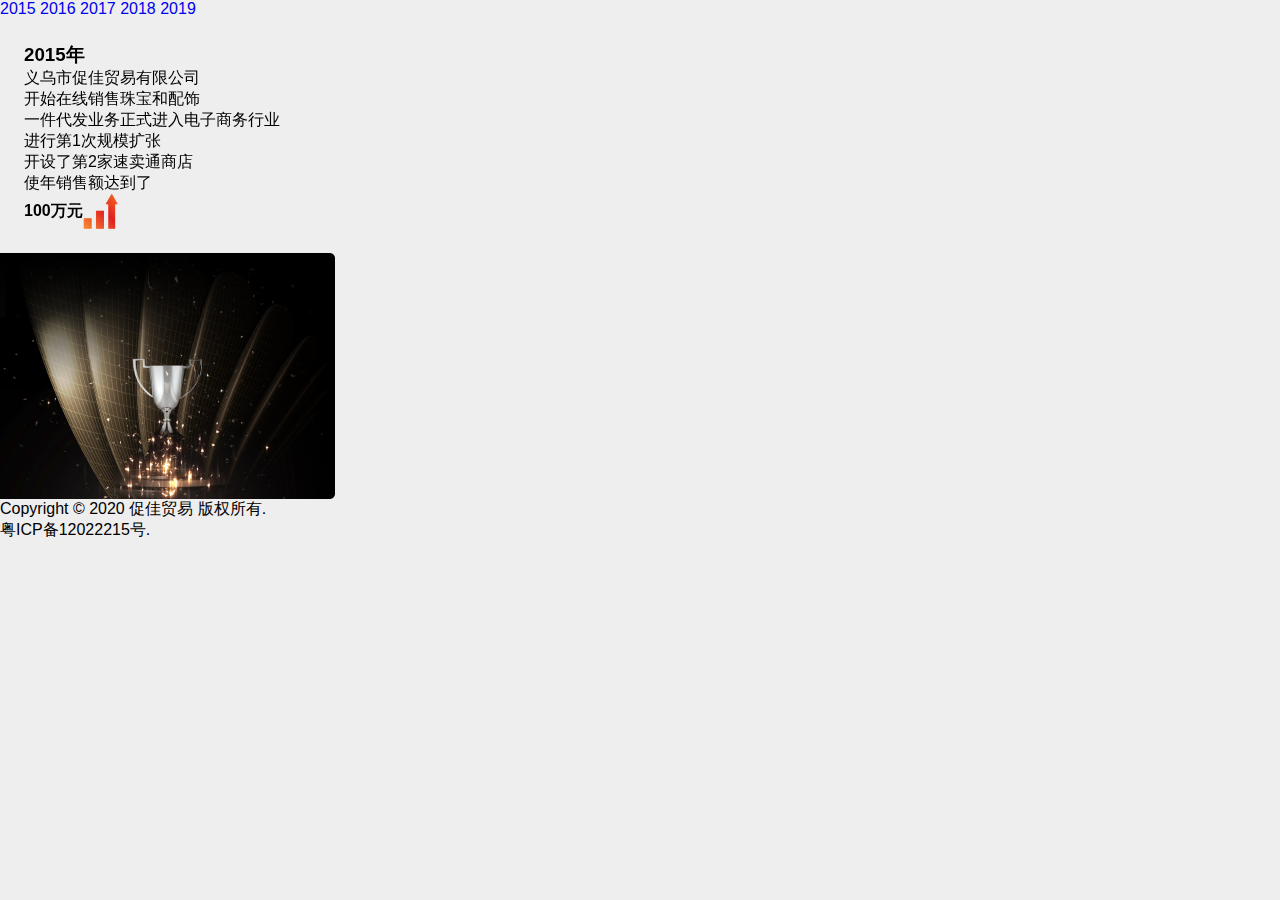
<file: mobile/course.html>
<!DOCTYPE html>
<html lang="en">

<head>
    <meta charset="UTF-8">
    <meta name="viewport" content="width=device-width,initial-scale=1.0, viewport-fit=cover">
    <title>course</title>
    <link rel="stylesheet" href="../css/swiper.min.css">
    <link rel="stylesheet" href="../css/index_m.css">
</head>

<body>
    <div class="coursePage">
        <div class="fixedtop">
            <div class="topline">

            </div>
            <div class="courseTab">
                <a href="#" class="active">2015</a>
                <a href="#">2016</a>
                <a href="#">2017</a>
                <a href="#">2018</a>
                <a href="#">2019</a>
            </div>
        </div>
        <div class="swiper-container swiper-container2">
            <div class="swiper-wrapper">
                <div class="swiper-slide">
                    <h3>2015年</h3>
                    <p>
                        义乌市促佳贸易有限公司<br>
                        开始在线销售珠宝和配饰<br>
                        一件代发业务正式进入电子商务行业<br>
                        进行第<span>1</span>次规模扩张<br>
                        开设了第<span>2</span>家速卖通商店<br>
                        使年销售额达到了
                    </p>
                    <h4>100万元<img src='../static/imgs/up.png' alt='' /></h4>                  
                </div>
                <div class="swiper-slide">
                    <h3>2016年</h3>
                    <p>
                        进行第<span>2</span>次规模扩张<br>
                        调整控制流程，优化综合管理<br>
                        品控标准化<br>
                        大客户增<span>+</span><br>
                        速卖通店铺<span>+</span><br>
                        使年销售额达到了
                    </p>
                    <h4>800万<img src='../static/imgs/up.png' alt='' /></h4>
                </div>
                <div class="swiper-slide">
                    <h3>2017年</h3>
                    <p>
                        成立杭州分公司<br>
                        进行第<span>3</span>次团队规模扩张<br>
                        第<span>2</span>个仓库深圳建立<br>
                        继续开设速卖通店铺，建设官方网站。<br>
                        第三方卖家增<span>+</span><br>
                        使年销售额达到了
                    </p>
                    <h4>1600万<img src='../static/imgs/up.png' alt='' /></h4>
                </div>
                <div class="swiper-slide">
                    <h3>2018年</h3>
                    <p>
                        第<span>4</span>次规模扩张<br>
                        员工规模达到<span>350</span>人<br>
                        第<span>3</span>个仓库在美国建立<br>
                        在线业务平台正式启用<br>
                        订单业务自动化<br>
                        使年销售额达到了
                    </p>
                    <h4>1亿<img src='../static/imgs/up.png' alt='' /></h4>
                </div>
                <div class="swiper-slide">
                    <h3>2019年</h3>
                    <p>
                        第<span>5</span>次规模扩张<br>
                        第<span>4</span>个仓库在美国建立<br>
                        第<span>5</span>个仓库在泰国建立<br>
                        上线手机APP和CJPacket<br>
                        推出品牌定制业务<br>
                        同年销售额达到了                       
                    </p>
                    <h4>5亿<img src='../static/imgs/up.png' alt='' /></h4>
                </div>
            </div>
        </div>
        <div class="courseImg">
            <img src="../static/imgs/course2.png" alt="">
        </div>
        <div class="footer">
            <p>Copyright © 2020 促佳贸易 版权所有.<br>粤ICP备12022215号.</p>
        </div>
    </div>


    <script src="../js/jquery.js"></script>
    <script src="../js/swiper.min.js"></script>
    <script src="../js/pages_m.js"></script>
</body>

</html>
</file>
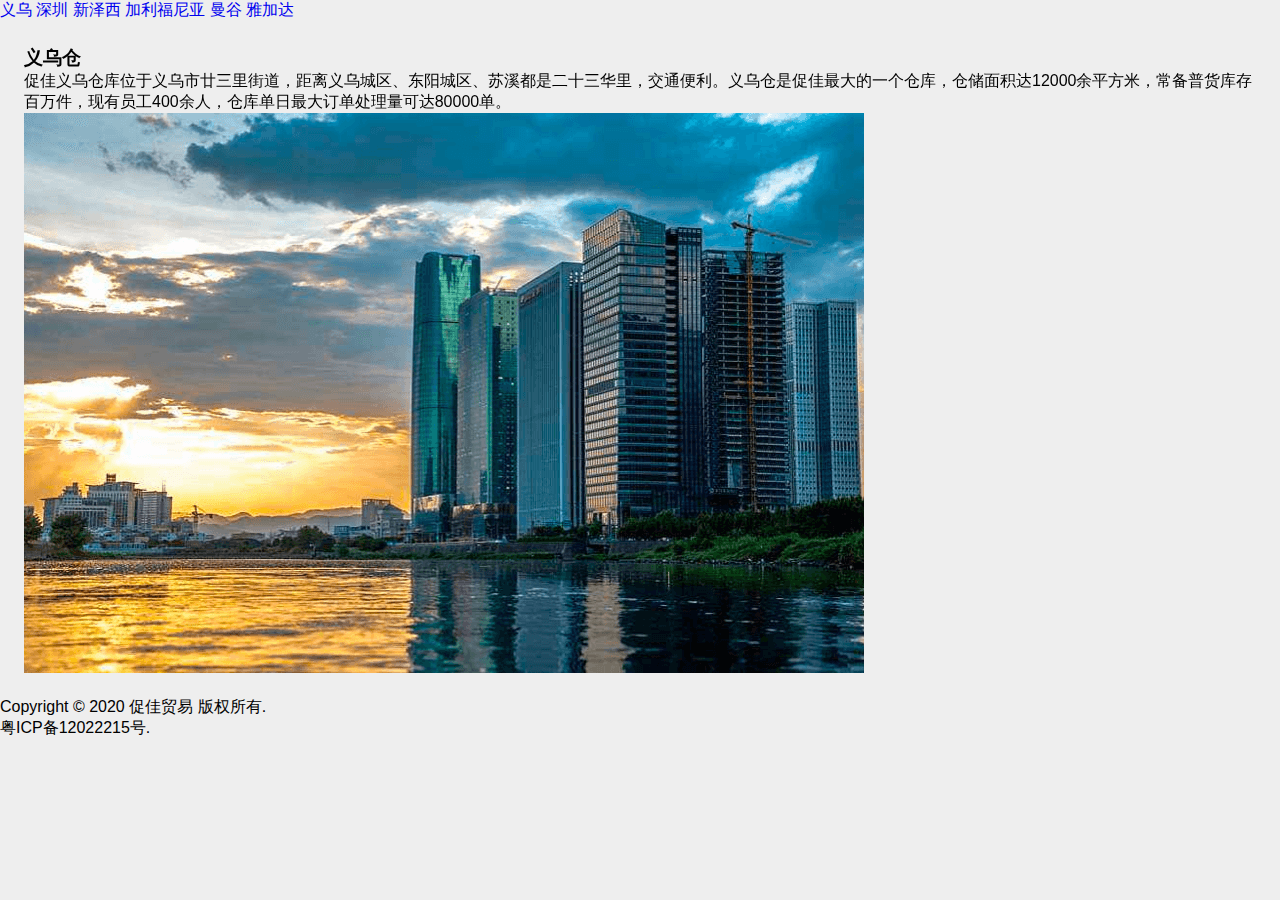
<file: mobile/warehouse.html>
<!DOCTYPE html>
<html lang="en">

<head>
    <meta charset="UTF-8">
    <meta name="viewport" content="width=device-width,initial-scale=1.0, viewport-fit=cover">
    <title>warehouse</title>
    <link rel="stylesheet" href="../css/swiper.min.css">
    <link rel="stylesheet" href="../css/index_m.css">
</head>

<body>
    <div class="warehousePage">
        <div class="fixedtop">
            <div class="topline">

            </div>
            <div class="warehouseTab">
                <a href="#" class="active">义乌</a>
                <a href="#">深圳</a>
                <a href="#">新泽西</a>
                <a href="#">加利福尼亚</a>
                <a href="#">曼谷</a>
                <a href="#">雅加达</a>
            </div>
        </div>
        <div class="swiper-container swiper-container1">
            <div class="swiper-wrapper">
                <div class="swiper-slide">
                    <h3>义乌仓</h3>
                    <p>促佳义乌仓库位于义乌市廿三里街道，距离义乌城区、东阳城区、苏溪都是二十三华里，交通便利。义乌仓是促佳最大的一个仓库，仓储面积达12000余平方米，常备普货库存百万件，现有员工400余人，仓库单日最大订单处理量可达80000单。</p>
                    <img src="../static/imgs/yw.png" alt="">
                </div>
                <div class="swiper-slide">
                    <h3>深圳仓</h3>
                    <p>促佳深圳仓库位于深圳市龙岗区，龙岗区是深圳市东北部的交通枢纽，拥有便捷的交通运输网络。深圳仓是促佳第二个建立的仓库，仓储面积6000余平方米，主要库存3C电子类商品。现有员工120余人，仓库单日最大订单处理量为30000单。</p>
                    <img src="../static/imgs/sz.png" alt="">
                </div>
                <div class="swiper-slide">
                    <h3>美东仓</h3>
                    <p>2019年设立于新泽西州。仓储面积6000余平方米，现有员工100余人，仓库单日最大订单处理量20000单。</p>
                    <img src="../static/imgs/xzx.png" alt="">
                </div>
                <div class="swiper-slide">
                    <h3>美西仓</h3>
                    <p>加利福尼亚洲位于西岸，面向太平洋，同时也是国际货运中心，2018年加州建仓，辐射美国中西部地区。货物最快3日内送达。仓储面积6000余平方米，现有员工100余人，仓库单日最大订单处理量20000单。</p>
                    <img src="../static/imgs/jlfny.png" alt="">
                </div>
                <div class="swiper-slide">
                    <h3>泰国仓</h3>
                    <p>促佳泰国仓于2019年底设立于泰国曼谷。设有两个分仓，一个仓库面积8000余平方米，员工60余人，单日最大订单处理15000单；另一个仓库面积4000余平方米，员工35余人，单日最大订单处理4500单。</p>
                    <img src="../static/imgs/mg.png" alt="">
                </div>
                <div class="swiper-slide">
                    <h3>印尼仓</h3>
                    <p>促佳印尼仓于2019年底筹划，2020年将正式投入使用。仓库面积9500余平方米，员工65余人，投入使用后单日最大订单处理量将达20000单。</p>
                    <img src="../static/imgs/yjd.png" alt="">
                </div>
            </div>
        </div>
        <div class="footer">
            <p>Copyright © 2020 促佳贸易 版权所有.<br>粤ICP备12022215号.</p>
        </div>
    </div>


    <script src="../js/jquery.js"></script>
    <script src="../js/swiper.min.js"></script>
    <script src="../js/pages_m.js"></script>
</body>

</html>
</file>
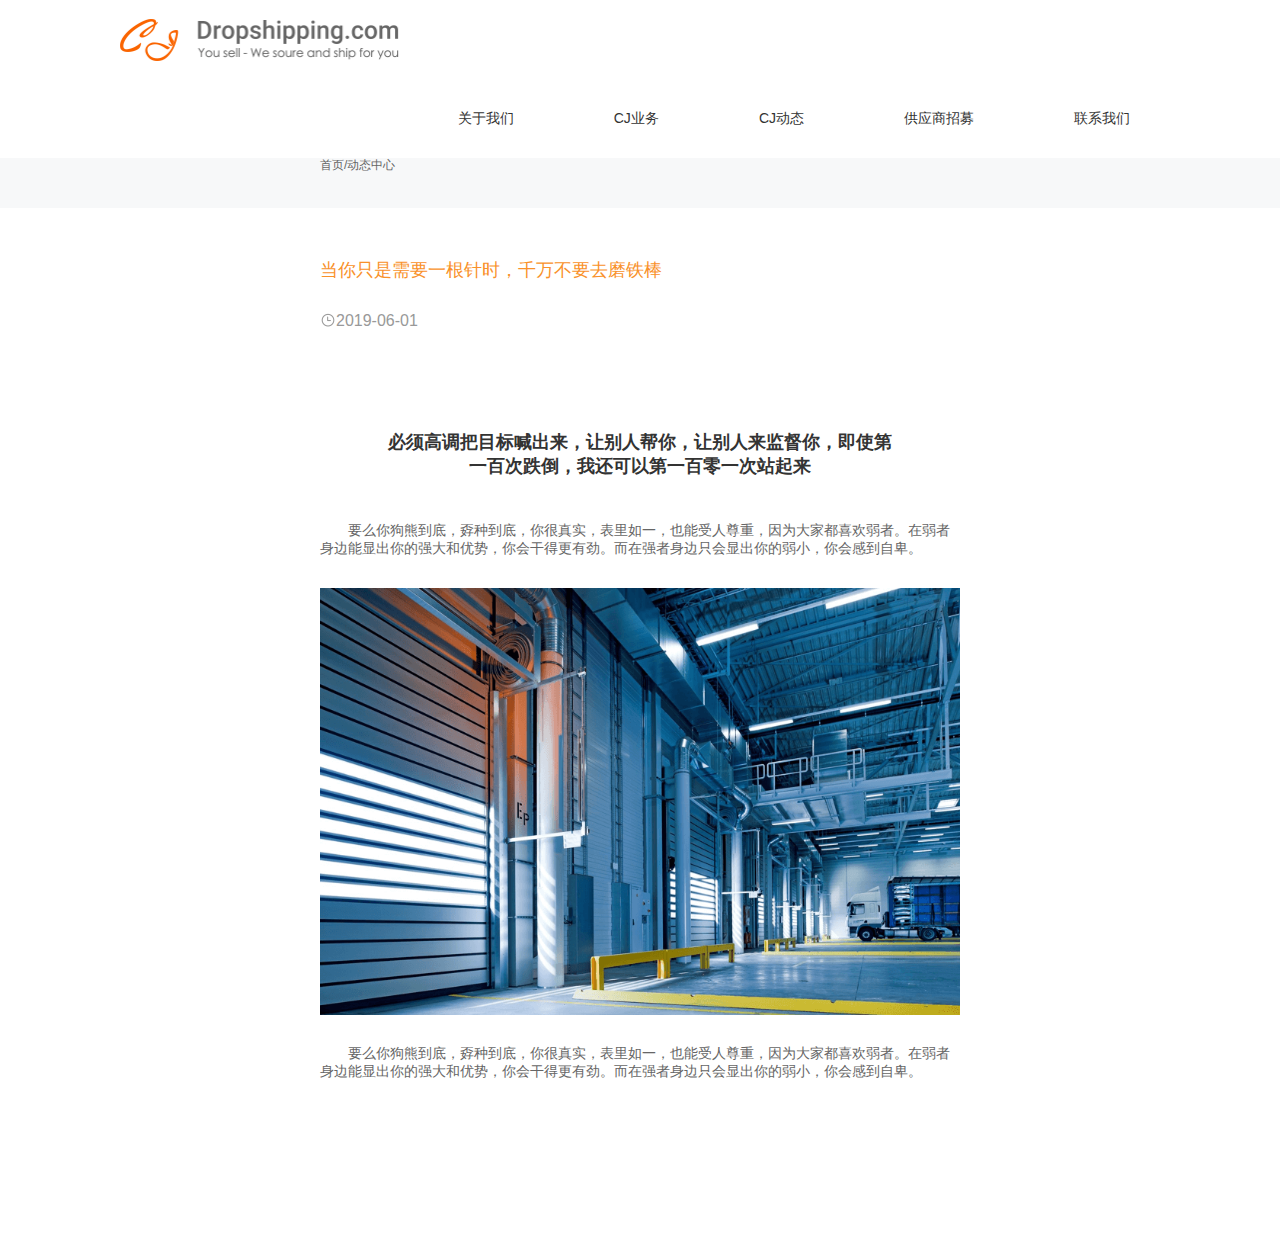
<file: pages/dynamDetail.html>
<!DOCTYPE html>
<html lang="en">

<head>
  <meta charset="utf-8">
  <title></title>
  <link rel="stylesheet" href="../css/index.css">
  <link rel="stylesheet" href="../css/dynamic.css">
</head>

<body>
  <div class="dynamic dynamDetail">
    <header>
      <img src="../static/imgs/logo2.png" alt="" class="logo">
      <div class="nav">
        <a href="index.html">关于我们</a>
        <a href="index.html#4">CJ业务</a>
        <a href="dynamic.html">CJ动态</a>
        <a href="https://suppliers.cjdropshipping.cn/zh/supplierEntry" target="_blank">供应商招募</a>
        <a  href="index.html#5">联系我们</a>
      </div>
    </header>
    <div class="title">
      <h2>动态中心</h2>
      <p>首页/动态中心</p>
    </div>
    <div class="content">
      <h2>当你只是需要一根针时，千万不要去磨铁棒</h2>
      <p class="time"><img src="../static/imgs/time.png" alt="">2019-06-01</p>
      <h3>必须高调把目标喊出来，让别人帮你，让别人来监督你，即使第一百次跌倒，我还可以第一百零一次站起来</h3>
      <p>	要么你狗熊到底，孬种到底，你很真实，表里如一，也能受人尊重，因为大家都喜欢弱者。在弱者身边能显出你的强大和优势，你会干得更有劲。而在强者身边只会显出你的弱小，你会感到自卑。</p>
      <img src="../static/imgs/jlfny.png" alt="">
      <p>	要么你狗熊到底，孬种到底，你很真实，表里如一，也能受人尊重，因为大家都喜欢弱者。在弱者身边能显出你的强大和优势，你会干得更有劲。而在强者身边只会显出你的弱小，你会感到自卑。</p>
    </div>
  </div>

  <script src="../js/jquery.js"></script>
</body>

</html>
</file>
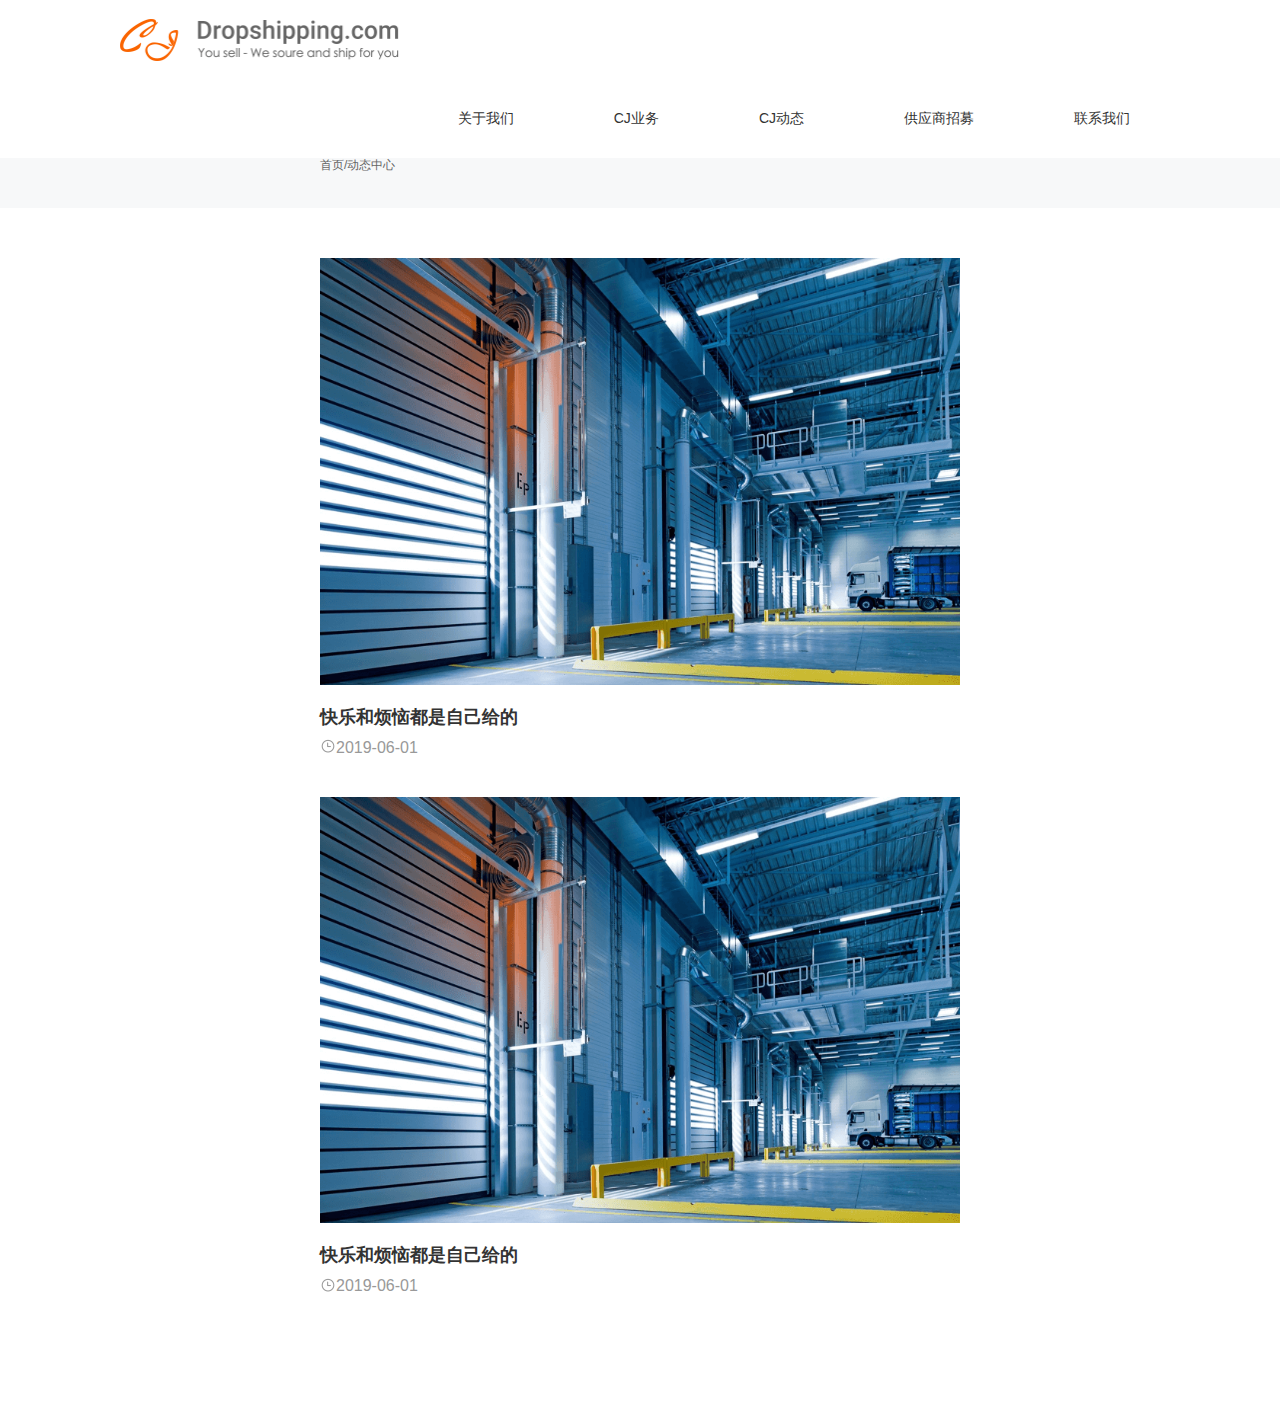
<file: pages/dynamic.html>
<!DOCTYPE html>
<html lang="en">

<head>
  <meta charset="utf-8">
  <title></title>
  <link rel="stylesheet" href="../css/index.css">
  <link rel="stylesheet" href="../css/dynamic.css">
</head>

<body>
  <div class="dynamic">
    <header>
      <img src="../static/imgs/logo2.png" alt="" class="logo">
      <div class="nav">
        <a href="index.html">关于我们</a>
        <a href="index.html#4">CJ业务</a>
        <a href="dynamic.html">CJ动态</a>
        <a href="https://suppliers.cjdropshipping.cn/zh/supplierEntry" target="_blank">供应商招募</a>
        <a href="index.html#5">联系我们</a>
      </div>
    </header>
    <div class="title">
      <h2>动态中心</h2>
      <p>首页/动态中心</p>
    </div>
    <div class="content">
      <ul>
        <li>
          <img src="../static/imgs/jlfny.png" alt="">
          <h3>快乐和烦恼都是自己给的</h3>
          <p class="time"><img src="../static/imgs/time.png" alt="">2019-06-01</p>
        </li>
        <li>
          <img src="../static/imgs/jlfny.png" alt="">
          <h3>快乐和烦恼都是自己给的</h3>
          <p class="time"><img src="../static/imgs/time.png" alt="">2019-06-01</p>
        </li>
      </ul>
    </div>
  </div>

  <script src="../js/jquery.js"></script>
  <script>
    $(".content li").click(function () {
      location.href = "dynamDetail.html"
    })
    $(window).scroll(function () {
      var scrollTop = parseFloat($(this).scrollTop()),
        scrollHeight = $(document).height(),
        windowHeight = parseFloat($(this).height()),
        totalHeight = scrollTop + windowHeight;

      if (scrollTop + windowHeight >= scrollHeight - 0.7) {
        console.log("加载")
      }
    });
  </script>
</body>

</html>
</file>
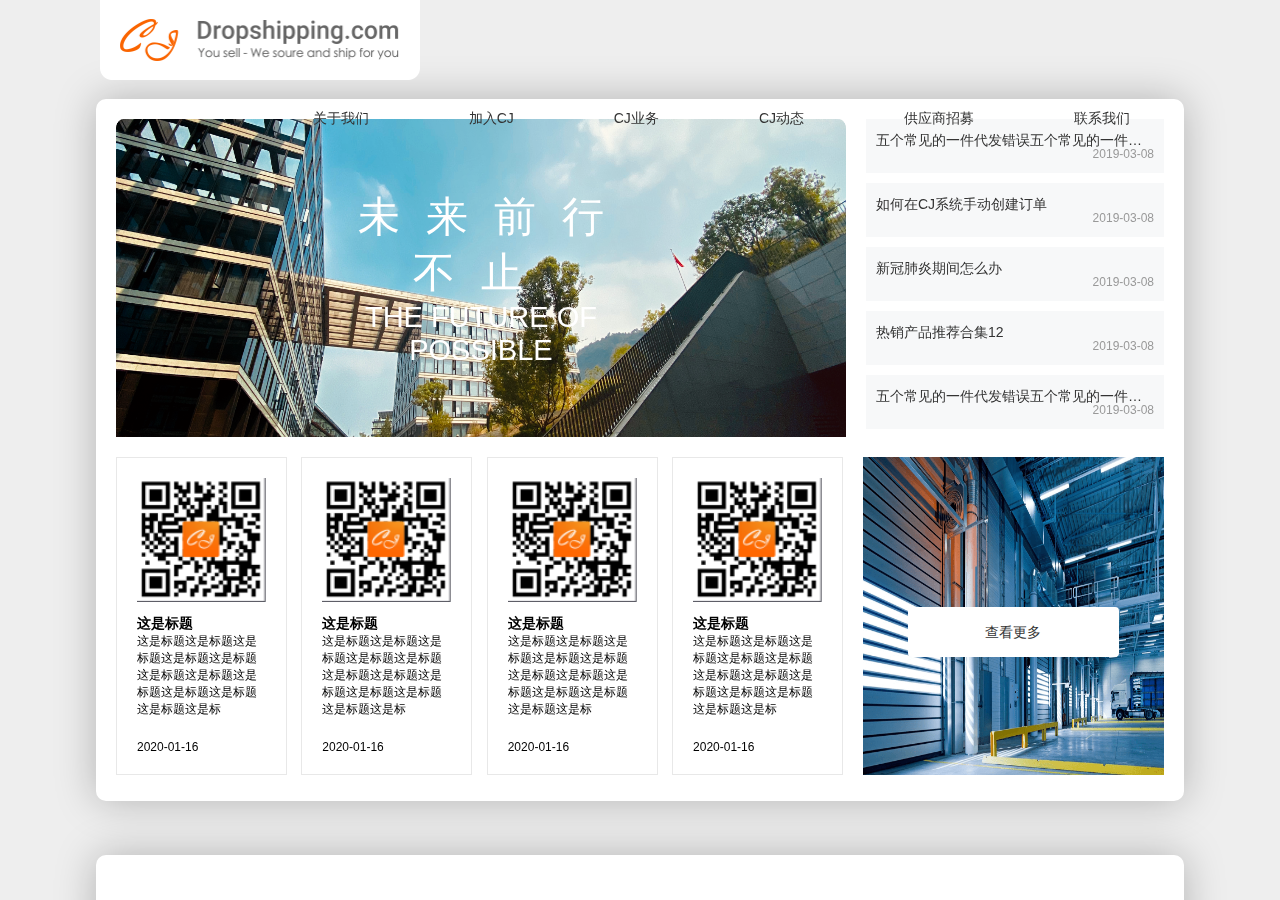
<file: pages/news.html>
<!DOCTYPE html>
<html lang="en">

<head>
  <meta charset="utf-8">
  <title></title>
  <link rel="stylesheet" href="../css/swiper.min.css">
  <link rel="stylesheet" href="../css/index.css">
  <link rel="stylesheet" href="../css/news.css">
</head>

<body>
  <div class="swiper-container swiper-container-v swiper-no-swiping">
    <div class="box bo1">
    </div>
    <div class="box bo2">
    </div>
    <header>
      <img src="../static/imgs/logo2.png" alt="" class="logo">
      <div class="nav">
        <a href="index.html">关于我们</a>
        <a>加入CJ</a>
        <a>CJ业务</a>
        <a href="news.html">CJ动态</a>
        <a href="https://suppliers.cjdropshipping.cn/zh/supplierEntry" target="_blank">供应商招募</a>
        <a>联系我们</a>
      </div>
    </header>
    <div class="swiper-wrapper">
      <div class="swiper-slide news">
        <div class="inner">
          <div class="flexBox" style="margin-bottom: 20px;"> 
            <div class="banner">
              <div>
                <h3>未来前行不止</h3>
                <p>THE FUTURE OF POSSIBLE</p>
              </div>
            </div>
            <ul>
              <li>
                <h5>五个常见的一件代发错误五个常见的一件代发错误五个常见的一</h5>
                <p>2019-03-08</p>
              </li>
              <li>
                <h5>如何在CJ系统手动创建订单</h5>
                <p>2019-03-08</p>
              </li>
              <li>
                <h5>新冠肺炎期间怎么办</h5>
                <p>2019-03-08</p>
              </li>
              <li>
                <h5>热销产品推荐合集12</h5>
                <p>2019-03-08</p>
              </li>
              <li>
                <h5>五个常见的一件代发错误五个常见的一件代发错误五个常见的一</h5>
                <p>2019-03-08</p>
              </li>
            </ul>
          </div>
          <div class="flexBox">
            <div class="smallBoxs">
              <div class="lis">
                <img src="../static/imgs/ewm.png" alt="">
                <h4>这是标题</h4>
                <p>这是标题这是标题这是标题这是标题这是标题这是标题这是标题这是标题这是标题这是标题这是标题这是标</p>
                <p>2020-01-16</p>
              </div>
              <div class="lis">
                <img src="../static/imgs/ewm.png" alt="">
                <h4>这是标题</h4>
                <p>这是标题这是标题这是标题这是标题这是标题这是标题这是标题这是标题这是标题这是标题这是标题这是标</p>
                <p>2020-01-16</p>
              </div>
              <div class="lis">
                <img src="../static/imgs/ewm.png" alt="">
                <h4>这是标题</h4>
                <p>这是标题这是标题这是标题这是标题这是标题这是标题这是标题这是标题这是标题这是标题这是标题这是标</p>
                <p>2020-01-16</p>
              </div>
              <div class="lis">
                <img src="../static/imgs/ewm.png" alt="">
                <h4>这是标题</h4>
                <p>这是标题这是标题这是标题这是标题这是标题这是标题这是标题这是标题这是标题这是标题这是标题这是标</p>
                <p>2020-01-16</p>
              </div>
            </div>
            <div class="more">
              <a href="">查看更多</a>
            </div>
          </div>
        </div>
      </div>
      <div class="swiper-slide">
        dcfdsfdsf
      </div>
    </div>
  </div>

  <script src="../js/jquery.js"></script>
  <script src="../js/swiper.min.js"></script>
  <script src="../js/news.js"></script>
</body>

</html>
</file>
<file: css/dynamic.css>
body{
  background: #fff;
  height:auto;
}
header {
  background: #fff;
}
header .nav a{
  color:#333;
}
.dynamic .title{
  height:128px;
  background-color: #F7F8F9;
  margin-top: 80px;
  padding:33px 25%;
  box-sizing: border-box;
}
.dynamic .title h2{
  font-weight:400;
  font-size: 32px;
  color:#666;
  font-family:PingFangSC-Regular,PingFang SC;
}
.dynamic .title p{
  font-size: 12px;
  color:#666;
}
.dynamic .content{
  padding:10px 25% 124px;
}
.dynamic .content li{
  margin-top: 40px;
  cursor: pointer;
}
.dynamic .content li img,.dynamDetail  .content img{
  width:100%;
}
.dynamic .content li h3{
  margin:20px 0 10px;
  color:#333;
  font-size: 18px;
}
.dynamDetail .content{
  background-color: #fff;
}
.dynamDetail .content h2{
  font-size: 18px;
  color:#F9912A;
  font-weight: normal;
  margin:40px 0 20px;
}
.dynamDetail  .content h3{
  text-align: center;
  width:80%;
  margin:100px auto 44px;
  font-size: 18px;
  color:#333;
}
.dynamDetail  .content p{
  font-size: 14px;
  color:#666;
  text-indent: 28px;
  margin: 30px 0;
}

.content p.time{
  font-size: 16px;
  color:#999;
  text-indent: 0;
}
.content p.time img{
  width:16px;
  position: relative;
  top:-2px;
}
</file>
<file: css/news.css>
header .nav a{
  color:#333;
}

.news .inner{
  box-shadow:0px 0px 40px 0px rgba(0,0,0,0.25);
  border:none;
  padding:20px;
  box-sizing: border-box;
  background-color: #fff;
}
.flexBox{
  height:48%;
  display: flex;
  justify-content: space-between;
  align-items: center;
}
.flexBox>div{
  height:100%;
}
.flexBox>div img{
  width:100%;
  height:100%;
}
.flexBox .banner{
  width:71%;
  background:url(../static/imgs/hz.png) no-repeat;
  background-size: 100% 100%;
  position: relative;
  margin-right: 20px;
}
.flexBox .banner div{
  color:#fff;
  text-align: center;
  position: absolute;
  top:50%;
  left:50%;
  transform: translate(-50%,-50%);
}
.flexBox .banner div h3{
  font-size:42px;
  letter-spacing:26px;
  font-weight: 500;
  text-indent: 26px;
}
.flexBox .banner div p{
  font-size: 29px;
}
.flexBox ul{
  width:29%;
  height:100%;
  overflow: auto;
}
.flexBox ul li{
  height:17%;
  padding:14px 10px;
  background-color: #F7F8F9;
  margin-bottom: 10px;
  box-sizing: border-box;
}
.flexBox ul li h5{
  font-size: 14px;
  font-weight:400;
  line-height:1;
  color:#333;
  text-overflow: ellipsis;
  overflow: hidden;
  white-space: nowrap;
}
.flexBox ul li p{
  text-align: right;
  font-size: 12px;
  color:#999;
}
.flexBox .smallBoxs{  
  width:70%;
  margin-right: 20px;
  display: flex;
  justify-content: space-between;
  align-items: center;
}
.flexBox .smallBoxs .lis{
  width:23.5%;
  height:100%;
  padding:20px;
  box-sizing: border-box;
  border:1px solid #E8E8E8;
  position: relative;
}
.smallBoxs .lis img{
  width:100%;
  height:45%;
  margin-bottom: 10%;
}
.lis h4{
  font-size: 14px;
}
.lis p{
  font-size: 12px;
}
.lis p:last-child{
  position: absolute;
  bottom:20px;
  left:20px;
}
.more{
  width:29%;
  background: url(../static/imgs/jlfny.png)no-repeat;
  background-size: 100% 100%;
}
.more a{
  display: block;
  width:70%;
  line-height:50px;
  background-color: #fff;
  color:#333;
  font-size: 14px;
  text-align: center;
  border-radius:4px;
  margin:50% auto;
}
</file>
<file: css/index_m.css>
@import 'reset.css';


html,
body {
  position: relative;
  height: 100%;
  background: #eee;
  font-family: Helvetica Neue, Helvetica, Arial, sans-serif;
  color: #000;
}
.swiper-container {
  width: 100%;
  height: 100%;
}
.swiper-slide {
  padding:1.5rem;
  box-sizing: border-box;
  overflow: auto;
  -webkit-overflow-scrolling: touch;
}

.home,.info {
  background-color: #fff;
  position: relative;
}
.home .logo{
  width:12rem;
  position: absolute;
  top:0;
  left:1.5rem;
}
.home .title{
  text-align: center;
  margin:5rem auto 3rem;
}
.home .title p{
  font-size: 1rem;
  color:#666;
}
.home .title p:first-child{
  font-size: 2.4rem;
  color:#333;
  font-weight:600;
  margin-bottom: .4rem;
}
.home video{
  width:100%;
  height:27rem;
  object-fit:fill;
  border-radius: 2rem;
}
.seller{
  background:#F4F4F4 url(../static/imgs/seller.png) 0 50% no-repeat;
  background-size: 100% 80%;
}
.seller .text,.product .text{
  margin-top:25%;
  padding:0 1.5rem;
  color:#333;
}
.seller .text p:first-child{
  font-weight: 200;
  font-size: .8rem;
  margin-bottom: .5rem;
}
.text h3{
  font-size: 1.3rem;
  font-weight: 500;
  position: relative;
}
.text h3:after{
  content: "";
  width:6rem;
  height:1px;
  background: #F7A85A;
  position: absolute;
  bottom:-1rem;
  left:0;
}
.text p{
  margin-top: 3rem;
  font-size: 1rem;
  line-height: 1.5;
}
.product{
  background:#8B5C26 url(../static/imgs/product.png) 0 50% no-repeat;
  background-size: 100% 80%;
}
.product .text{
  color:#fff;
}
.warehouse,.course,.subscribe{
  background: #000;
  color:#fff;
}
.warehouse .inner,.course .inner{
  width:100%;
  height:80%;
  border:1px solid #979797;
  border-radius: 9px;
  margin:20% auto;
  background: url(../static/imgs/earth.png) right bottom no-repeat;
  position: relative;
}
.warehouse .text,.course .text{
  padding:1.5rem;
}
.inner button{
  color:#fff;
  background: #000;
  border-radius:8px;
  border:1px solid rgba(247,168,90,1);
  font-size: 1rem;
  width:8rem;
  height:3rem;
  position: absolute;
  bottom:1.5rem;
  left:1.5rem;
  padding-right: .7rem;
}
.inner button i {
  border: solid #F7A85A;
  border-width: 0 1px 1px 0;
  display: inline-block;
  padding: 3px;
  margin-left: .5rem;
}
.inner button .right {
  transform: rotate(-45deg);
  -webkit-transform: rotate(-45deg);
}
.course .inner{
  background: url(../static/imgs/course.png) center bottom no-repeat;
  background-size: 100% 45%;
}
.info,.subscribe{
  height:35rem!important;
}
.info h3{
  text-align: center;
  font-size: 1.3rem;
  color:#333;
  position: relative;
  margin-bottom: 3rem;
}
.info h3:after{
  content: "";
  width:3rem;
  height:1px;
  background: #F7A85A;
  position: absolute;
  bottom:-1rem;
  left:50%;
  margin-left: -1.5rem;
}
.info p,.subscribe p{
  color:#666;
  font-size: 1rem;
  margin-bottom: .7rem;
  padding-left: 3.5rem;
}
.info p.weight{
  color:#333;
}
#container {
  width: 100%;
  height: 12rem;
  margin-bottom: 6rem;
}
.subscribe .ewm{
  width:8rem;
  height:8rem;
  border:1px solid #686B6E;
  padding:.4rem;
  margin:4.5rem auto 3rem;
}
.subscribe .ewm img{
  width:100%;
}
.subscribe p{
  color:#9FA3A6;
}
.subscribe p.weight{
  color:#FFF;
}
.subscribe .cjlogo{
  display: block;
  margin:2rem auto;
}
.subscribe .links{
  padding-left: 3.5rem;
}
.subscribe a{
  color:#A8ACAF;
  margin-right: 1rem;
}
.subscribe.swiper-slide{
  padding:0;
}
.subscribe hr{
  margin-top: 2rem;
  background-color: #686B6E;
  height:1px;
  border:none;
}
.subscribe p.yj{
  text-align: center;
  margin-top: 2rem;
  padding-left: 0;
}
</file>
<file: css/index.css>
@import 'reset.css';


html,
body {
  position: relative;
  height: 100%;
  background: #eee;
  font-family: Helvetica Neue, Helvetica, Arial, sans-serif;
  font-size: 14px;
  color: #000;
}

.swiper-container {
  width: 100%;
  height: 100%;
}

.swiper-slide {
  font-size: 18px;
  display: -webkit-box;
  display: -ms-flexbox;
  display: -webkit-flex;
  display: flex;
  -webkit-box-pack: center;
  -ms-flex-pack: center;
  -webkit-justify-content: center;
  justify-content: center;
  -webkit-box-align: center;
  -ms-flex-align: center;
  -webkit-align-items: center;
  align-items: center;
}

#swiper-container2 .swiper-slide {
  font-size: 18px;
  height: auto;
  -webkit-box-sizing: border-box;
  box-sizing: border-box;
  display: block;
  color: #fff;
  padding-bottom: 30px;

}

video.indexV {
  position: fixed;
  right: 0;
  bottom: 0;
  min-width: 100%;
  min-height: 100%;
  width: auto;
  height: auto;
  z-index: 0;
  -webkit-filter: grayscale(20%);
}

header {
  position: fixed;
  width: 100%;
  top: 0;
  right: 0;
  left: 0;
  z-index: 999;
  padding: 0 100px;
  box-sizing: border-box;
}

header .logo {
  width: 320px;
}

header .nav {
  display: flex;
  float: right;
}

header .nav a {
  margin: 30px 50px;
  font-size: 14px;
  cursor: pointer;
  color: #fff;
}

.home,
.company,
.course {
  background-color: #161616;
}

.home div {
  position: absolute;
  top: 50%;
  left: 50%;
  transform: translate(-50%, -50%);
}

.home div p {
  color: #fff;
  font-size: 32px;
  text-align: center;
}

.home div p:first-child {
  font-size: 72px;
  margin-bottom: 17px;
}

.home div p span:first-child {
  margin-right: 42px;
}

.home .mouse {
  position: absolute;
  bottom: 80px;
  width: 34px;
  animation: myfirst 1s ease infinite;
}

.home .mouse img {
  width: 100%;
}

@keyframes myfirst {
  from {
    bottom: 80px
  }

  to {
    bottom: 100px;
  }
}

@-webkit-keyframes myfirst

/* Safari 与 Chrome */
  {
  from {
    bottom: 80px;
  }

  to {
    bottom: 100px;
  }
}

.box {
  background-color: #fff;
  border-radius: 10px;
  height: 82%;
  width: 85%;
  position: absolute;
  z-index: 10;
  left: 50%;
  margin-left: -42.5%;
  box-shadow: 0px 0px 40px 0px rgba(0, 0, 0, 0.25);
  pointer-events: none;
}

.bo1 {
  top: 95%;
  opacity: 1;
}

.bo2 {
  top: 100%;
  opacity: 0;
}

.inner {
  height: 79%;
  width: 85%;
  border-radius: 10px;
  border: 1px solid #979797;
  position: relative;
  overflow: hidden;
  /* background: url(../static/imgs/nodata.png) center center no-repeat; */
}

.seller,
.product {
  background-color: #fff;
}

.seller .inner:after {
  content: "";
  width: 0;
  height: 0;
  border-bottom: 450px solid #F2F2F2;
  border-left: 600px solid transparent;
  position: absolute;
  right: 0;
  bottom: 0;
  z-index: 4;
}

.seller .inner div {
  color: #333;
  font-size: 18px;
  padding-left: 12%;
}

.seller h3 {
  font-size: 52px;
  width: 262px;
  position: relative;
  margin: 15% 0 5% 0;
  font-weight: 500;
}

.seller h3 small {
  position: absolute;
  right: -60px;
  bottom: 10px;
  font-family: PingFangSC-Ultralight, PingFang SC;
  font-weight: 200;
  color: rgba(51, 51, 51, 1);
}

.seller p {
  width: 509px;
  line-height: 1.5;
}

.seller .head,
.seller .text {
  display: none;
}

.seller .person1 {
  position: absolute;
  width: 30%;
  right: 26%;
  bottom: -8%;
  z-index: 9;
  display: none;
}

.seller .shoe {
  position: absolute;
  width: 28%;
  right: 6%;
  bottom: 8%;
  z-index: 9;
  display: none;
}

.product .pleft {
  width: 69%;
  height: 100%;
  background: #000 url(../static/imgs/line.png) bottom no-repeat;
  background-size: 100%;
  position: relative;
  float: left;
}

.product .pright {
  float: left;
  width: 31%;
  height: 100%;
  padding: 7.5% 4% 0 4%;
  box-sizing: border-box;
  display: none;
}

.product .pleft>div {
  display: inline-block;
  color: #fff;
  text-align: center;
  display: none;
}

.product .pleft img {
  width: 118%;
  position: absolute;
  z-index: 9;
}

.product .cup img {
  top: -33%;
  left: -13%;
}

.product .earphone img {
  top: -28%;
  left: -15%;
  width: 126%;
}

.product .cloth img {
  top: -46%;
  left: -22%;
  width: 145%;
}

.product .cup,
.product .earphone,
.product .cloth {
  position: absolute;
  width: 17%;
  height: 55%;
  background: linear-gradient(174deg, rgba(245, 73, 75, 1) 0%, rgba(183, 58, 121, 1) 100%);
  bottom: 0;
  left: 15%;
  border-radius: 16px 16px 0px 0px;
}

.product .earphone {
  height: 68%;
  left: 40%;
  background: linear-gradient(180deg, rgba(0, 112, 248, 1) 0%, rgba(105, 65, 255, 1) 100%);
}

.product .cloth {
  height: 50%;
  left: 65%;
  background: linear-gradient(360deg, rgba(162, 65, 255, 1) 0%, rgba(130, 0, 244, 1) 100%);
}

.product .protext {
  position: absolute;
  bottom: 50px;
  left: 0;
  width: 100%;
}

.product .protext h2 {
  margin-bottom: 10%;
  font-size: 50px;
}

.product .protext p {
  margin-bottom: 10px;
}

.product .pright h2 {
  font-weight: 400;
  color: #333;
  font-size: 54px;
  font-family: PingFangSC-Regular, PingFang SC;
}

.product .pright p,
.warehouse .pright p,
.course .ctext p {
  font-size: 18px;
  margin-top: 28%;
  line-height: 25px;
}

.warehouse .pleft p {
  font-size: 18px;
}

.product hr,
.warehouse .wtext hr,
.warehouse .pleft hr,
.course .ctext hr {
  width: 170px;
  background-color: #F7A85A;
  height: 1px;
  border: none;
  margin: 40px 0 60px;
}

.warehouse {
  background-color: #000;
}

.warehouse .inner {
  box-sizing: border-box;
}

.warehouse .pright {
  width: 5000px;
  height: 100%;
}

.warehouse .pright>div {
  float: left;
}

.warehouse .tabtns {
  width: 6%;
  padding: 50px 0;
  display: none;
}

.warehouse .tabtns a {
  display: block;
  color: #666;
  position: relative;
  padding-left: 120px;
  font-size: 18px;
  line-height: 50px;
}

.warehouse .tabtns a:before {
  content: "";
  width: 20px;
  height: 1px;
  position: absolute;
  left: 45px;
  top: 25px;
  background-color: #666;
}

.warehouse .tabtns a.active {
  color: #fff;
}

.warehouse .tabtns a.active:before {
  width: 50px;
  background-color: #fff;
}

.warehouse .earth {
  width: 15%;
  margin-top: 3%;
  display: none;
}

.warehouse .earth video {
  width: 100%;
}

.warehouse div.wtext {
  color: #fff;
  width: 10%;
  height: 100%;
  padding: 120px 70px;
  box-sizing: border-box;
}

.warehouse .wtext h2,
.warehouse .pright p {
  display: none;
}

.warehouse .wtext h2,
.warehouse .pleft h2,
.course .ctext h2 {
  font-size: 52px;
  font-family: PingFangSC-Regular, PingFang SC;
  font-weight: 400;
  color: rgba(255, 255, 255, 1);
  line-height: 1;
  line-height: 63px;
}

.warehouse .pleft {
  background-color: #161616;
  width: 0;
  height: 100%;
  color: #fff;
  float: left;
  position: relative;
  opacity: 0;
}

.warehouse .pleft div {
  height: 100%;
  box-sizing: border-box;
  padding: 100px 60px;
}

.warehouse .pleft div img {
  width: 74%;
  height: 37.5%;
  position: absolute;
  left: 13%;
  bottom: 6%;
}

.company .inner,
.course .inner {
  border: none;
  display: none;
}

.company .imgTab {
  height: 70%;
  overflow: hidden;
  color: #fff;
}

.company .imgTab p {
  position: absolute;
  bottom: 43px;
  left: 100px;
}

.company .imgTab p img {
  width: 26px;
  position: relative;
  top: -10px;
  left: -20px
}

.company .imgTab p span {
  margin-right: 10px;
  font-size: 24px;
}

.company .imgTab img {
  height: 100%;
  width: 100%;
}

.company .info {
  height: 30%;
  padding: 40px 100px;
  font-size: 18px;
  background-color: #161616;
  box-sizing: border-box;
}

.company .info p {
  color: #999;
  line-height: 25px;
}

.company .info h4 {
  color: #fff;
  font-size: 24px;
  margin-bottom: 20px;
  font-weight: 500;
}

.company .swiper-pagination {
  text-align: right;
  bottom: 30px;
  padding-right: 15px;
  box-sizing: border-box;
}

.company .swiper-pagination-bullet {
  width: 80px;
  height: 6px;
  border-radius: 5px;
  background: rgba(255, 255, 255, 0.5);
}

.swiper-container-horizontal>.swiper-pagination-bullets .swiper-pagination-bullet {
  margin: 0 15px;
}

.company .my-bullet-active {
  background: #fff;
  opacity: 1;
}

.course .inner {
  background: url(../static/imgs/course.png) no-repeat;
  background-size: 100% 100%;
  color: #fff;
  margin:6% auto 0;
  height: 56%;
}

.course .text {
  width: 33%;
  padding: 6.5% 4.5%;
  box-sizing: border-box;
  display: none;
}

.course .text h3 {
  font-size: 32px;
  font-weight: normal;
  margin-bottom: 40px;
}

.course .text p {
  font-size: 18px;
  line-height: 2.5;
}

.course .text p span {
  color: #FA6400;
  font-size: 32px;
  margin: 0 5px;
  line-height: 1;
}

.course .text h4 {
  -webkit-line-clamp: 2;
  background-image: -webkit-linear-gradient(left, rgba(246, 108, 35, 1), rgba(246, 108, 35, 1));
  -webkit-background-clip: text;
  -webkit-text-fill-color: transparent;
  font-size: 50px;
  font-weight: normal;
  margin-top: 20px;
}

.course .text h4 img {
  height: 35px;
  width: 29px;
  position: relative;
  top: -5px;
  left: 20px;
}

.course .textTab {
  position: absolute;
  bottom: 60px;
  left: 70px;
}

.course .textTab:after {
  content: "";
  height: 1px;
  width: 466px;
  background-color: rgba(255, 255, 255, .26);
  position: absolute;
  bottom: -12px;
  left: -55px;
}

.course .textTab a {
  margin-right: 40px;
  font-size: 14px;
  color: #999;
  position: relative;
}

.course .textTab a.active {
  color: #fff;
}

.course .textTab a.active:after {
  content: "";
  width: 6px;
  height: 6px;
  border-radius: 50%;
  background-color: #FA6400;
  position: absolute;
  bottom: -17px;
  left: 12px;
}

.course .ctext {
  color: #fff;
  width: 33%;
  padding: 6.5% 4.5%;
  box-sizing: border-box;
}

.footer {
  width: 72%;
  margin: 100px auto;
  position: relative;
  clear: both;
}

.footer p {
  font-size: 14px;
}

.footer .dy {
  display: flex;
  justify-content: center;
  align-items: center;
  border: 1px solid #686B6E;
  width: 372px;
  height: 126px;
  padding: 8px 7px;
  box-sizing: border-box;
  margin-right: 173px;
}

.footer .ewm {
  width: 125px;
  height: auto;
}

.footer .ewm img {
  width: 100%;
}

.footer .dt {
  padding: 38px 0 0 27px;
  height: 100%;
  width: 100%;
}

.footer .dt p {
  line-height: 34px;
  color: #9FA3A6;
}

.footer .local p {
  color: #9FA3A6;
}

.footer p.ligt {
  color: #fff;
}

.footer .local {
  display: flex;
  justify-content: center;
  align-items: center;

}

.footer .local div p {
  margin-bottom: 18px;
  padding-left: 34px;
}

.footer>div:first-child {
  display: flex;
  justify-content: center;
  align-items: center;
  margin-bottom: 100px;
}

.footer .goto {
  position: relative;
}

.footer .goto img {
  margin-right: 56px;
  width: 32px;
}

.footer .goto:after {
  content: "";
  height: 1px;
  width: 100%;
  background: #686B6E;
  position: absolute;
  top: 36px;
}

.footer .goto a {
  display: inline-block;
  margin: 0 56px 42px 0;
  color: #A8ACAF;
  font-size: 14px;
}

.footer .goto p {
  color: #666;
}

@media screen and (max-width:1440px) {
  .inner {
    height: 78%;
  }

  .seller h3 {
    margin: 12% 0 5% 0;
  }

  .seller p {
    width: 450px;
  }

  .product .pright h2,
  .product .protext h2,
  .warehouse .wtext h2,
  .warehouse .pleft h2,
  .course .ctext h2 {
    font-size: 44px;
  }

  .warehouse .earth {
    width: 10%;
  }

  .warehouse div.wtext {
    width: 9%;
    padding: 91px 76px;
  }

  .warehouse .pleft div {
    padding: 9% 15%;
  }

  .course .inner {
    height: 52%;
  }

  .product hr,
  .warehouse .wtext hr,
  .warehouse .pleft hr,
  .course .ctext hr {
    margin: 5% 0 7%;
  }
  .warehouse .tabtns a{
    font-size: 16px;
  }

  .warehouse .pleft p,
  .product .pright p,
  .warehouse .pright p,
  .course .ctext p,
  .course .text p {
    font-size: 16px;
  }

  .course .text {
    padding: 5% 4%;
  }

  .footer {
    width: 82%;
  }
}

@media screen and (min-width:1441px) and (max-width:1680px) {
  .warehouse .earth {
    width: 13%;
    display: none;
  }

  .warehouse .pleft div {
    padding: 11%;
  }

  .course .inner {
    height: 52%;
  }

  .footer {
    width: 72%;
  }

  .warehouse .tabtns {
    width: 5%;
  }

  .warehouse div.wtext {
    padding: 100px 60px;
  }

  .product hr,
  .warehouse .wtext hr,
  .warehouse .pleft hr,
  .course .ctext hr {
    margin: 5% 0 7%;
  }
  .course .inner {
    margin:6% auto 0;
    height: 52%;
  }
  
  .course .text {
    padding: 4.5% 4%;
  }

}

#container {
  width: 300px;
  height: 168px;
}
</file>
